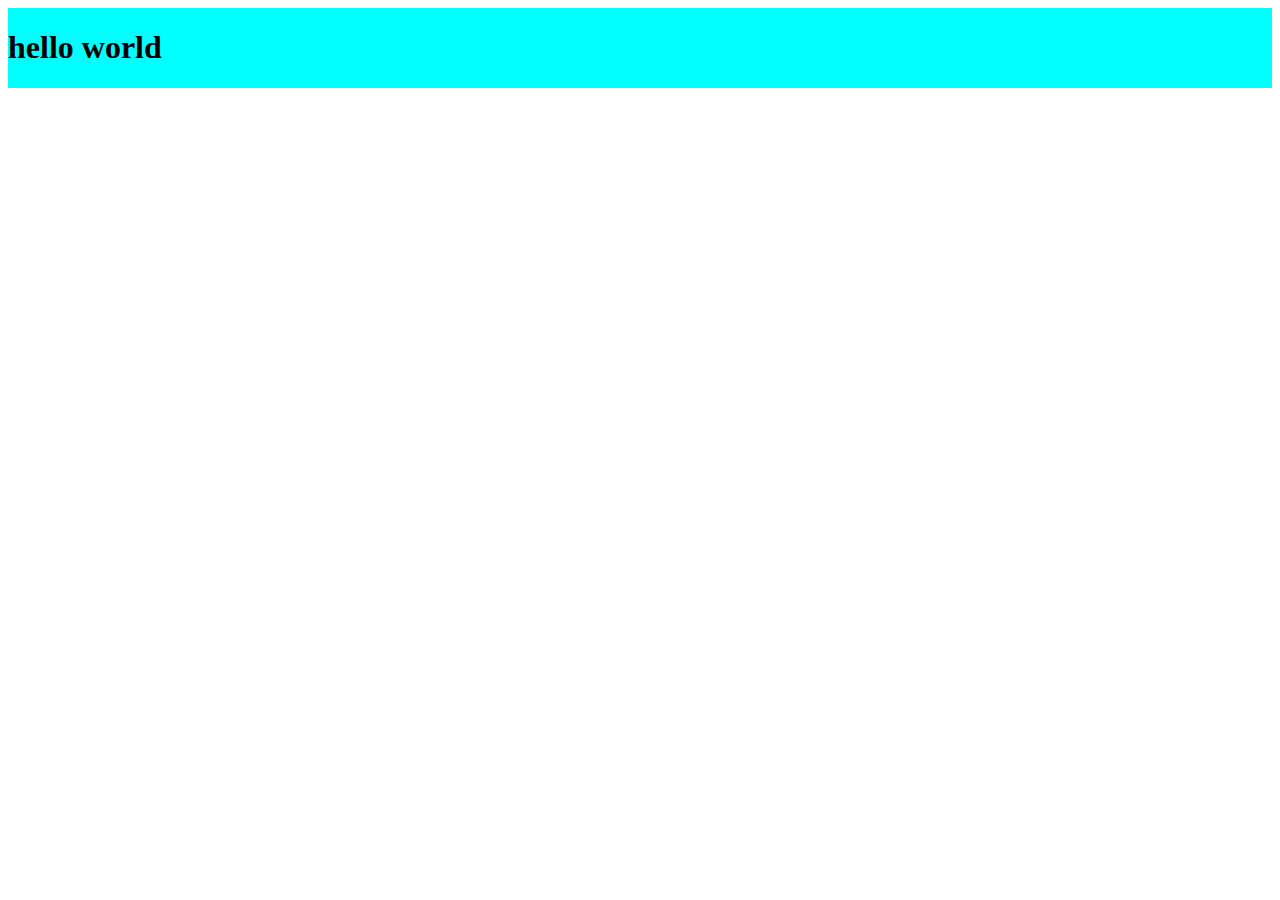
<file: CRT/templates/index.html>
<!DOCTYPE html>
<html>
    <head>
        <title>
               application
        </title>
        <link rel="stylesheet" href="../static/css/style.css">
    </head>
    <body>
        <div class="header">
            <h1>hello world</h1>
        </div>
         
    </body>
</html>
</file>
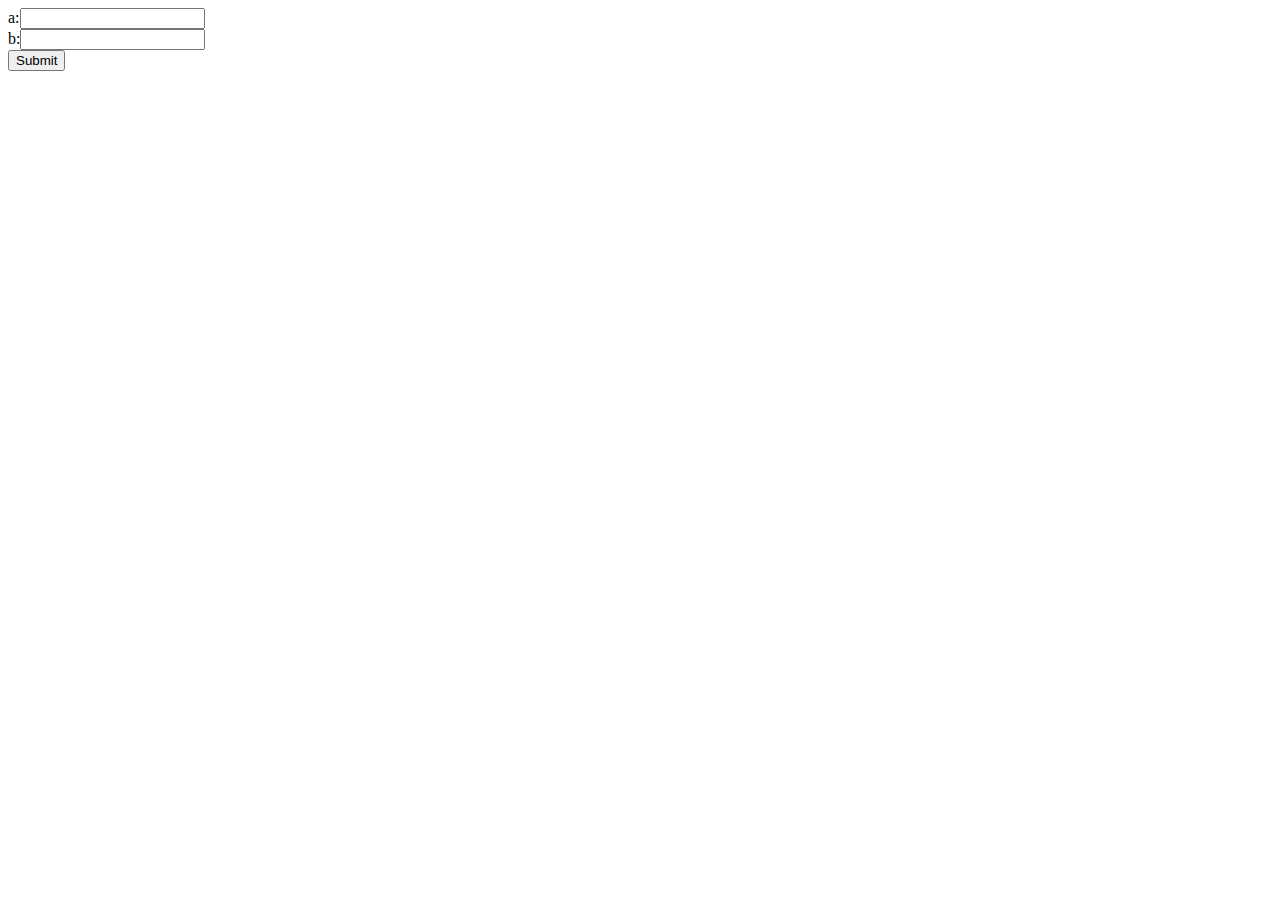
<file: CRT/templates/addition.html>
<!DOCTYPE html>
<html>
    <head>
        <title>division</title>
        <link rel="stylesheet" href="../static/css/style.css">

    </head>
    <body>
        <div class="file_section">
            <form action="/addition-form" method='POST'>
                a:<input type="number" name="a_val"><br>
                b:<input type="number" name="b_val"><br>
                <input type="submit">
            </form>
        </div>
    </body>
</html>
</file>
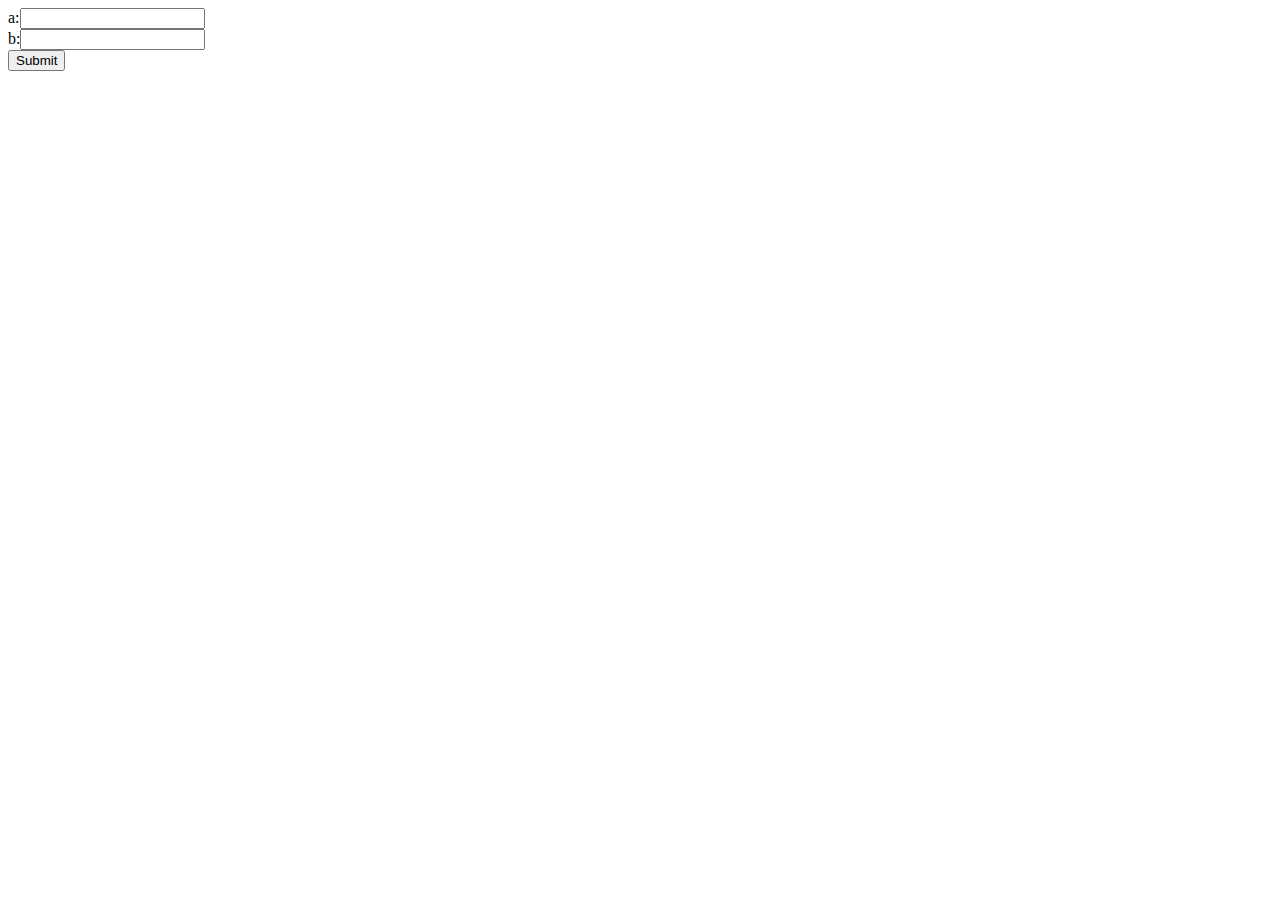
<file: CRT/templates/division.html>
<!DOCTYPE html>
<html>
    <head>
        <title>division</title>
        <link rel="stylesheet" href="../static/css/style.css">

    </head>
    <body>
        <div class="file_section">
            <form action="/division-form" method='POST'>
                a:<input type="number" name="a_val"><br>
                b:<input type="number" name="b_val"><br>
                <input type="submit">
            </form>
        </div>
    </body>
</html>
</file>
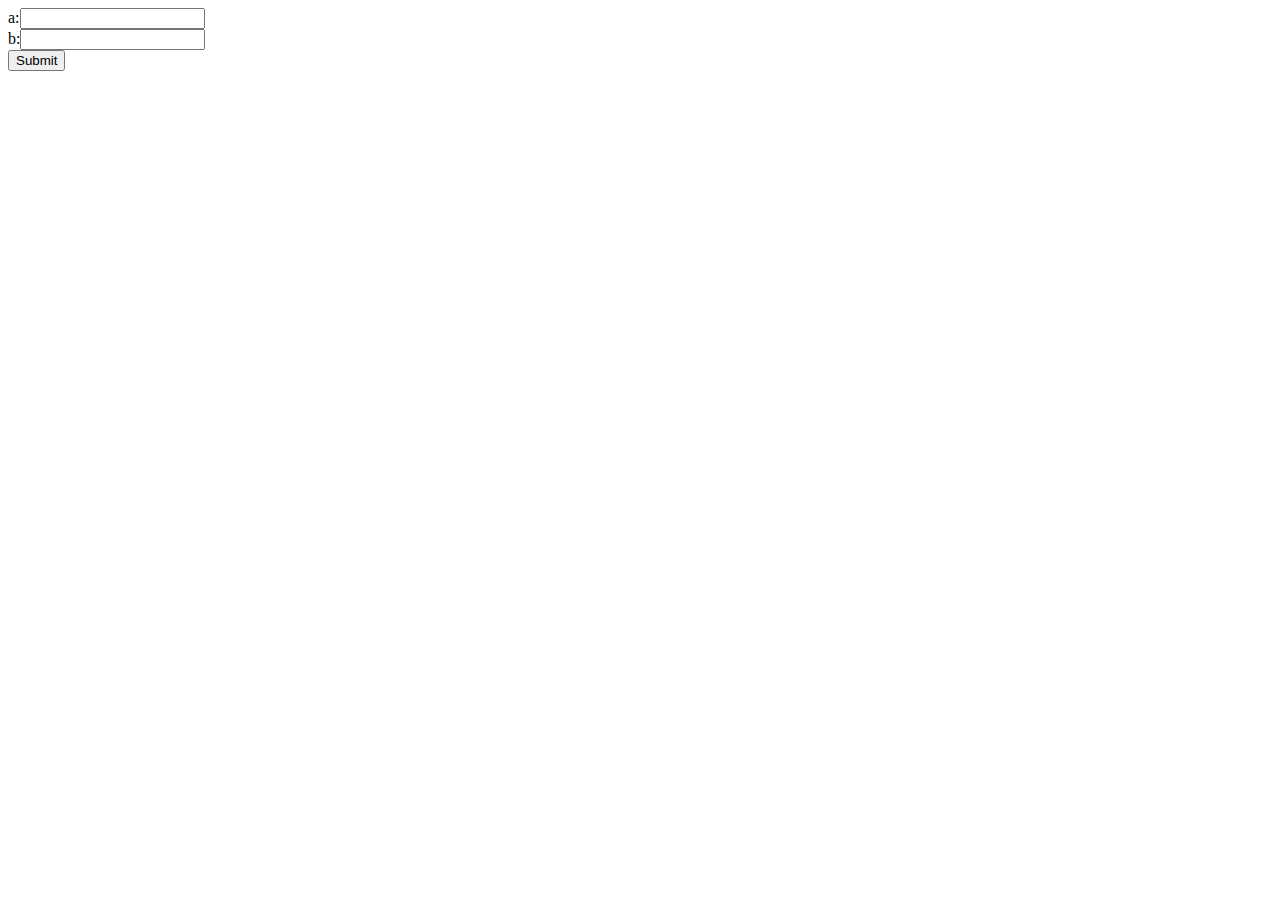
<file: CRT/templates/kavya.html>
<!DOCTYPE html>
<html>
    <head>
        <title>division</title>
        <link rel="stylesheet" href="../static/css/style.css">

    </head>
    <body>
        <div class="file_section">
            <form action="/login-form" method='POST'>
                a:<input type="number" name="a_val"><br>
                b:<input type="number" name="b_val"><br>
                <input type="submit">
            </form>
        </div>
    </body>
</html>
</file>
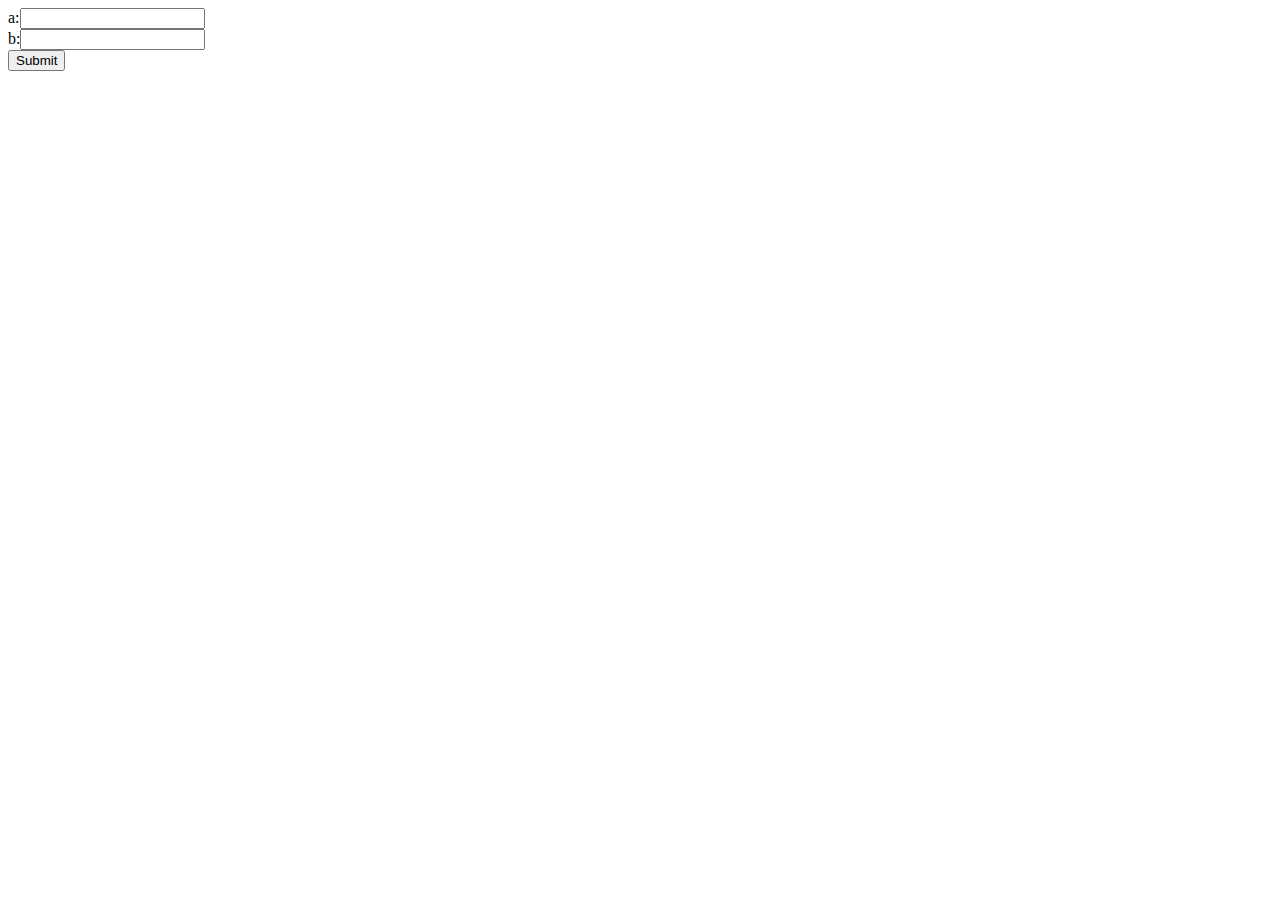
<file: CRT/templates/multiplication.html>
<!DOCTYPE html>
<html>
    <head>
        <title>division</title>
        <link rel="stylesheet" href="../static/css/style.css">

    </head>
    <body>
        <div class="file_section">
            <form action="/multiplication-form" method='POST'>
                a:<input type="number" name="a_val"><br>
                b:<input type="number" name="b_val"><br>
                <input type="submit">
            </form>
        </div>
    </body>
</html>
</file>
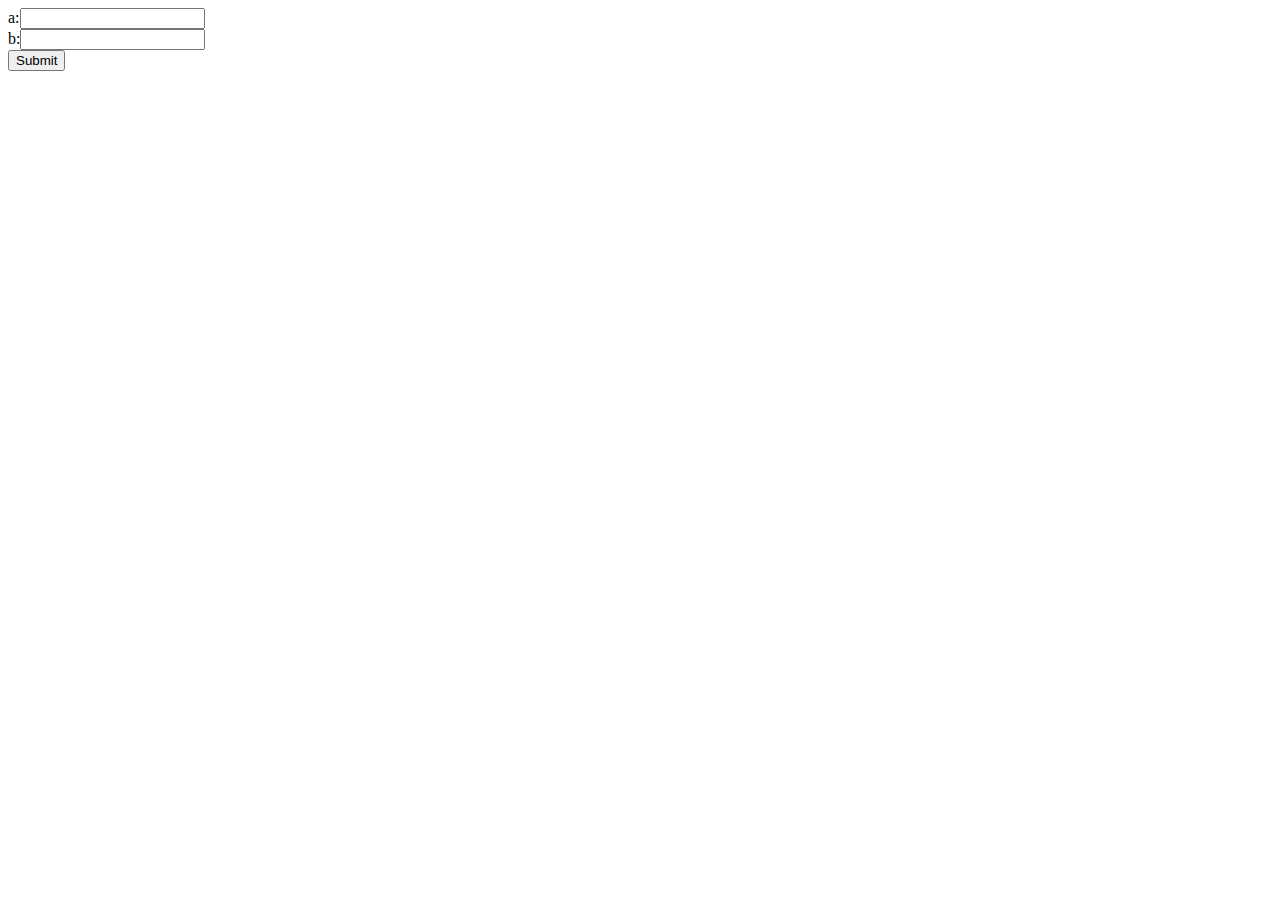
<file: CRT/templates/substraction.html>
<!DOCTYPE html>
<html>
    <head>
        <title>division</title>
        <link rel="stylesheet" href="../static/css/style.css">

    </head>
    <body>
        <div class="file_section">
            <form action="/substraction-form" method='POST'>
                a:<input type="number" name="a_val"><br>
                b:<input type="number" name="b_val"><br>
                <input type="submit">
            </form>
        </div>
    </body>
</html>
</file>
<file: CRT/static/css/style.css>
.header{
    background-color: aqua;
    width:100%;
    float:left;
    
}
</file>
